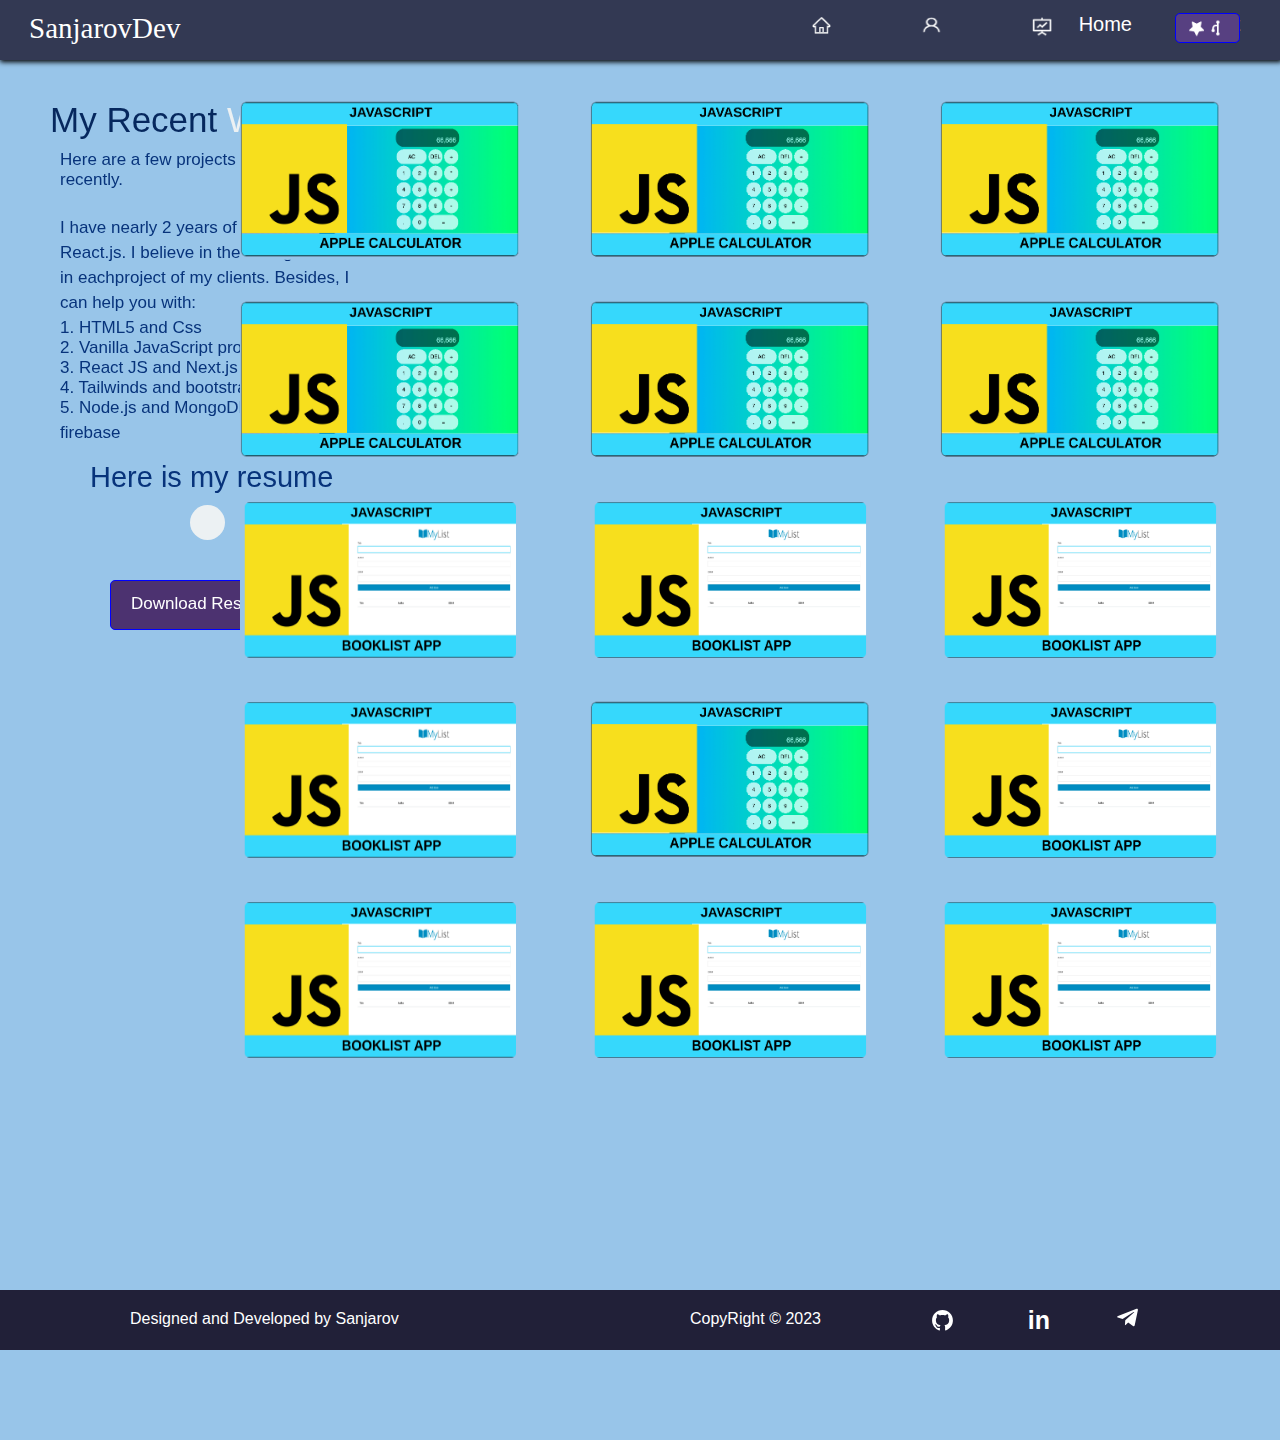
<file: projec/index.html>
<!DOCTYPE html>
<html lang="en">

<head>
    <meta charset="UTF-8">
    <meta name="viewport" content="width=device-width, initial-scale=1.0">
    <title> React App</title>
    <link rel="stylesheet" href="./style.css">
    <link rel="shortcut icon" href="./Без названия.png" type="image/x-icon">
</head>

<body>
    <div class="container">
        <div class="box">
            <h1 class="text">SanjarovDev</h1>
            <div class="d111">
                <a class="home" href="../index.html">Home</a>
                <div class="d11"></div>
            </div>
            <img class="img" src="./uy.PNG" alt="">
            <div class="d222">
            <a class="about" href="../about2/index.html">About</a>
            <div class="d22"></div>
        </div>
            <img class="img2" src="./odam2.PNG" alt="">
            <div class="d333">
            <a class="projec" href=".">Projects</a>
            <div class="d33"></div>
        </div>
        <img class="img3" src="./tv2.PNG" alt="">
            <div class="d">
                <img class="img4" src="./2.PNG" alt="">
            </div>
        </div>
        <div class="left">
            <div class="left_box">
                <h1 class="text1">My Recent <b>Works</b></h1>
                <h1 class="text2">Here are a few projects I've worked on <br> recently.</h1>
                <h1 class="text3">I have nearly 2 years of experience with <br> React.js. I believe in the strong
                    dedication <br> in eachproject of my clients. Besides, I <br> can help you with:</h1>
                <h1 class="text4">1. HTML5 and Css</h1>
                <h1 class="text5">2. Vanilla JavaScript projects</h1>
                <h1 class="text6">3. React JS and Next.js projects</h1>
                <h1 class="text7">4. Tailwinds and bootstrap</h1>
                <h1 class="text8">5. Node.js and MongoDB database || firebase</h1>
                <div class="boxx"></div>
                <h1 class="text9">Here is my resume</h1>
                <div class="boxx1">
                    <a href="#">
                        <h1 class="text10">Download Resume</h1>
                    </a>
                </div>
            </div>
        </div>

        <div class="right">
            <img class="rasm" src="./rasm.PNG" alt="">
            <img class="rasm1" src="./rasm1.PNG" alt="">
            <img class="rasm2" src="./rasm2.PNG" alt="">
            <img class="rasm3" src="./rasm3.PNG" alt="">
            <img class="rasm4" src="./rasm4.PNG" alt="">
            <img class="rasm5" src="./rasm5.PNG" alt="">
            <img class="rasm6" src="./rasm12.PNG" alt="">
            <img class="rasm7" src="./rasm12.PNG" alt="">
            <img class="rasm8" src="./rasm12.PNG" alt="">
            <img class="rasm9" src="./rasm12.PNG" alt="">
            <img class="rasm10" src="./rasm5.PNG" alt="">
            <img class="rasm11" src="./rasm12.PNG" alt="">
            <img class="rasm12" src="./rasm12.PNG" alt="">
            <img class="rasm13" src="./rasm12.PNG" alt="">
            <img class="rasm14" src="./rasm12.PNG" alt="">
        </div>
        <div class="nav">
            <h1 class="texx">Designed and Developed by Sanjarov</h1>
            <h1 class="texx2">CopyRight © 2023</h1>
            <?xml version="1.0" encoding="utf-8"?><!-- Uploaded to: SVG Repo, www.svgrepo.com, Generator: SVG Repo Mixer Tools -->
            <?xml version="1.0" encoding="utf-8"?><!-- Uploaded to: SVG Repo, www.svgrepo.com, Generator: SVG Repo Mixer Tools -->
            <svg class="a1" fill="white" width="800px" height="800px" viewBox="0 0 24 24"
                xmlns="http://www.w3.org/2000/svg">
                <path
                    d="m20.665 3.717-17.73 6.837c-1.21.486-1.203 1.161-.222 1.462l4.552 1.42 10.532-6.645c.498-.303.953-.14.579.192l-8.533 7.701h-.002l.002.001-.314 4.692c.46 0 .663-.211.921-.46l2.211-2.15 4.599 3.397c.848.467 1.457.227 1.668-.785l3.019-14.228c.309-1.239-.473-1.8-1.282-1.434z" />
            </svg>
            <a class="in1" href="#">in</a>
            <a href="">
                <?xml version="1.0" encoding="utf-8"?><!-- Uploaded to: SVG Repo, www.svgrepo.com, Generator: SVG Repo Mixer Tools -->
                <svg class="github" width="800px" height="800px" viewBox="0 0 24 24" fill="none"
                    xmlns="http://www.w3.org/2000/svg">
                    <path fill-rule="evenodd" clip-rule="evenodd"
                        d="M12 2C6.475 2 2 6.475 2 12C2 16.425 4.8625 20.1625 8.8375 21.4875C9.3375 21.575 9.525 21.275 9.525 21.0125C9.525 20.775 9.5125 19.9875 9.5125 19.15C7 19.6125 6.35 18.5375 6.15 17.975C6.0375 17.6875 5.55 16.8 5.125 16.5625C4.775 16.375 4.275 15.9125 5.1125 15.9C5.9 15.8875 6.4625 16.625 6.65 16.925C7.55 18.4375 8.9875 18.0125 9.5625 17.75C9.65 17.1 9.9125 16.6625 10.2 16.4125C7.975 16.1625 5.65 15.3 5.65 11.475C5.65 10.3875 6.0375 9.4875 6.675 8.7875C6.575 8.5375 6.225 7.5125 6.775 6.1375C6.775 6.1375 7.6125 5.875 9.525 7.1625C10.325 6.9375 11.175 6.825 12.025 6.825C12.875 6.825 13.725 6.9375 14.525 7.1625C16.4375 5.8625 17.275 6.1375 17.275 6.1375C17.825 7.5125 17.475 8.5375 17.375 8.7875C18.0125 9.4875 18.4 10.375 18.4 11.475C18.4 15.3125 16.0625 16.1625 13.8375 16.4125C14.2 16.725 14.5125 17.325 14.5125 18.2625C14.5125 19.6 14.5 20.675 14.5 21.0125C14.5 21.275 14.6875 21.5875 15.1875 21.4875C17.1727 20.8173 18.8977 19.5415 20.1198 17.8395C21.3419 16.1376 21.9995 14.0953 22 12C22 6.475 17.525 2 12 2Z"
                        fill="white" />
                </svg>
        </div>
    </div>
</body>

</html>
</file>
<file: projec/style.css>
* {
    padding: 0;
    margin: 0;
    box-sizing: border-box;
}

.container {
    width: 100%;
    height: 160vh;
    background-color: rgb(152, 197, 233);
    display: flex;
}

.box {
    background-color: rgb(51, 57, 83);
    width: 100%;
    height: 60px;
    position: absolute;
    box-shadow: 1px 1px 5px 1px black;
}

.text {
    color: white;
    position: absolute;
    font-weight: 100;
    top: 12px;
    left: 29px;
    font-size: 29px;
}

.home {
    color: white;
    text-decoration: none;
    position: absolute;
    font-family: sans-serif;
    font-size: 20px;
    right: 1px;
    top: 15px;
    transition: 0.5s;
}

.d111:hover .home {
    scale: 1.1;
}

.d111 {
    width: 110px;
    height: 60px;
    position: absolute;
    left: 1023px;
    top: -2px;
    border-radius: 3px;
}

.d11 {
    width: 1px;
    height: 4px;
    background: rgb(51, 57, 83);
    border-radius: 5px;
    position: absolute;
    top: 40px;
    left: 30px;
    transition: 0.4s;
}

.d111:hover .d11 {
    width: 80px;
    background: white;
}

.d222 {
    width: 110px;
    height: 60px;
    position: absolute;
    left: 1150px;
    top: -2px;
    border-radius: 5px;
    transition: 0.3s;
}

.d22 {
    width: 1px;
    height: 4px;
    background-color: rgb(51, 57, 83);
    position: absolute;
    top: 39px;
    border-radius: 5px;
    left: 10px;
    transition: 0.5s;
}

.d222:hover .d22 {
    background-color: white;
    width: 85px;
}

.img {
    position: absolute;
    right: 445px;
    top: 17px;
    width: 33px;
    height: 19px;
}

.d333 {
    width: 110px;
    height: 60px;
    position: absolute;
    left: 1270px;
    top: -2px;
    border-radius: 3px;
    transition: 0.3s;
}

.d333:hover .d33 {
    background-color: white;
    width: 106px;
}

.d33 {
    width: 1px;
    height: 5px;
    position: absolute;
    border-radius: 5px;
    background: rgb(51, 57, 83);
    top: 40px;
    transition: 0.5s;
}

.about {
    color: white;
    text-decoration: none;
    position: absolute;
    font-family: sans-serif;
    font-size: 20px;
    right: 20px;
    top: 15px;
    transition: 0.5s
}

.d222:hover .about {
    scale: 1.1;
}

.img2 {
    position: absolute;
    right: 335px;
    top: 17px;
    width: 29px;
    height: 17px;
}

.projec {
    color: white;
    text-decoration: none;
    position: absolute;
    font-family: sans-serif;
    font-size: 20px;
    right: 7px;
    top: 15px;
    transition: 0.5s;
}

.d333:hover .projec {
    scale: 1.1;
}

.img3 {
    position: absolute;
    right: 225px;
    top: 15px;
    width: 25px;
    height: 22px;
}

.d {
    width: 65px;
    top: 13px;
    right: 40px;
    height: 30px;
    background-color: rgb(87, 64, 129);
    position: absolute;
    border-radius: 5px;
    border: 1px solid blue;
    transition: 0.5s;
}

.d:hover {
    scale: 1.05;
    border: 1px solid rgb(87, 64, 129);
}

.img4 {
    width: 40px;
    height: 20px;
    position: absolute;
    top: 4px;
    left: 10px;
}

.left_box {
    width: 350px;
    height: 590px;
    position: absolute;
    top: 100px;
    left: 30px;
    border-radius: 5px;
    transition: 0.5s;
    position: fixed;
}

.left_box:hover {
    box-shadow: 0px 0px 7px 4px rgb(127, 126, 126);
}

.text1 {
    font-family: sans-serif;
    font-size: 35px;
    font-weight: 100;
    color: rgb(6, 40, 94);
    position: absolute;
    left: 20px;
}

.text1 b {
    color: rgb(236, 241, 243);
    transition: 0.5s;
}

.left_box:hover .text1 b {
    color: white;
}

.text2 {
    position: absolute;
    color: rgb(7, 51, 123);
    font-weight: 100;
    font-family: sans-serif;
    top: 50px;
    left: 30px;
    line-height: 20px;
    font-size: 17px;
}

.text3 {
    position: absolute;
    color: rgb(7, 51, 123);
    font-family: sans-serif;
    font-size: 17px;
    font-weight: 100;
    left: 30px;
    top: 115px;
    line-height: 25px;
}

.text4 {
    position: absolute;
    color: rgb(7, 51, 123);
    font-family: sans-serif;
    font-size: 17px;
    font-weight: 100;
    left: 30px;
    top: 215px;
    line-height: 25px;
}

.text5 {
    position: absolute;
    color: rgb(7, 51, 123);
    font-family: sans-serif;
    font-size: 17px;
    font-weight: 100;
    left: 30px;
    top: 235px;
    line-height: 25px;
}

.text6 {
    position: absolute;
    color: rgb(7, 51, 123);
    font-family: sans-serif;
    font-size: 17px;
    font-weight: 100;
    left: 30px;
    top: 255px;
    line-height: 25px;
}

.text7 {
    position: absolute;
    color: rgb(7, 51, 123);
    font-family: sans-serif;
    font-size: 17px;
    font-weight: 100;
    left: 30px;
    top: 275px;
    line-height: 25px;
}

.text8 {
    position: absolute;
    color: rgb(7, 51, 123);
    font-family: sans-serif;
    font-size: 17px;
    font-weight: 100;
    left: 30px;
    top: 295px;
    line-height: 25px;
}

.text9 {
    position: absolute;
    color: rgb(7, 51, 123);
    font-family: sans-serif;
    font-size: 29px;
    font-weight: 100;
    left: 60px;
    top: 365px;
    line-height: 25px;
}

.boxx {
    width: 35px;
    height: 35px;
    background-color: rgb(236, 241, 243);
    border-radius: 50%;
    position: absolute;
    bottom: 150px;
    left: 160px;
    transition: 0.5s;
    animation: animainm 1s infinite;
}

.left_box:hover .boxx {
    background-color: white;
}

@keyframes animainm {

    0% {
        transform: translate();
    }

    50% {
        transform: translateY(30px);

    }

    100% {
        transform: translate(0);
    }

}

.boxx1 {
    width: 190px;
    height: 50px;
    border: 1px solid blue;
    background-color: rgb(76, 50, 112);
    position: absolute;
    bottom: 60px;
    border-radius: 5px;
    left: 80px;
    transition: 0.5s;
}

.left_box:hover .boxx1 {
    background-color: rgb(82, 42, 138);
    scale: 1.1;
    border: 1px solid white;
}

.text10 {
    color: white;
    font-family: sans-serif;
    font-size: 17px;
    font-weight: 500;
    position: absolute;
    left: 20px;
    bottom: 15px;
}

.rasm {
    position: absolute;
    width: 280px;
    height: 160px;
    right: 60px;
    top: 100px;
}

.rasm1 {
    position: absolute;
    width: 280px;
    height: 160px;
    right: 410px;
    top: 100px;
}

.rasm2 {
    position: absolute;
    width: 280px;
    height: 160px;
    right: 760px;
    top: 100px;
}

.rasm3 {
    position: absolute;
    width: 280px;
    height: 160px;
    right: 760px;
    top: 300px;
}

.rasm4 {
    position: absolute;
    width: 280px;
    height: 160px;
    right: 410px;
    top: 300px;
}

.rasm5 {
    position: absolute;
    width: 280px;
    height: 160px;
    right: 60px;
    top: 300px;
}

.rasm6 {
    position: absolute;
    width: 280px;
    height: 160px;
    right: 760px;
    top: 500px;
}

.rasm7 {
    position: absolute;
    width: 280px;
    height: 160px;
    right: 410px;
    top: 500px;
}

.rasm8 {
    position: absolute;
    width: 280px;
    height: 160px;
    right: 60px;
    top: 500px;
}

.rasm9 {
    position: absolute;
    width: 280px;
    height: 160px;
    right: 760px;
    top: 700px;
}

.rasm10 {
    position: absolute;
    width: 280px;
    height: 160px;
    right: 410px;
    top: 700px;
}

.rasm11 {
    position: absolute;
    width: 280px;
    height: 160px;
    right: 60px;
    top: 700px;
}

.rasm12 {
    position: absolute;
    width: 280px;
    height: 160px;
    right: 760px;
    top: 900px;
}

.rasm13 {
    position: absolute;
    width: 280px;
    height: 160px;
    right: 410px;
    top: 900px;
}

.rasm14 {
    position: absolute;
    width: 280px;
    height: 160px;
    right: 60px;
    top: 900px;
}

.nav {
    width: 100%;
    background-color: rgb(33, 32, 56);
    height: 60px;
    position: absolute;
    bottom: -450px;
}

.texx {
    position: absolute;
    color: white;
    font-weight: 100;
    font-family: sans-serif;
    font-size: 16px;
    top: 20px;
    left: 130px;
}

.texx2 {
    position: absolute;
    color: white;
    font-weight: 100;
    font-family: sans-serif;
    font-size: 16px;
    top: 20px;
    left: 690px;
}

.a1 {
    position: absolute;
    width: 25px;
    height: 25px;
    right: 140px;
    top: 15px;
    transition: 0.3s;
}

.in1 {
    position: absolute;
    text-decoration: none;
    color: white;
    font-family: sans-serif;
    font-size: 25px;
    font-weight: 700;
    right: 230px;
    top: 16px;
    transition: 0.3s;
}

.github {
    position: absolute;
    right: 325px;
    top: 18px;
    width: 25px;
    height: 25px;
    transition: 0.3s;
}

.github:hover {
    position: absolute;
    top: 10px;
}

.in1:hover {
    position: absolute;
    top: 10px;
}

.a1:hover {
    position: absolute;
    top: 10px;
}
</file>
